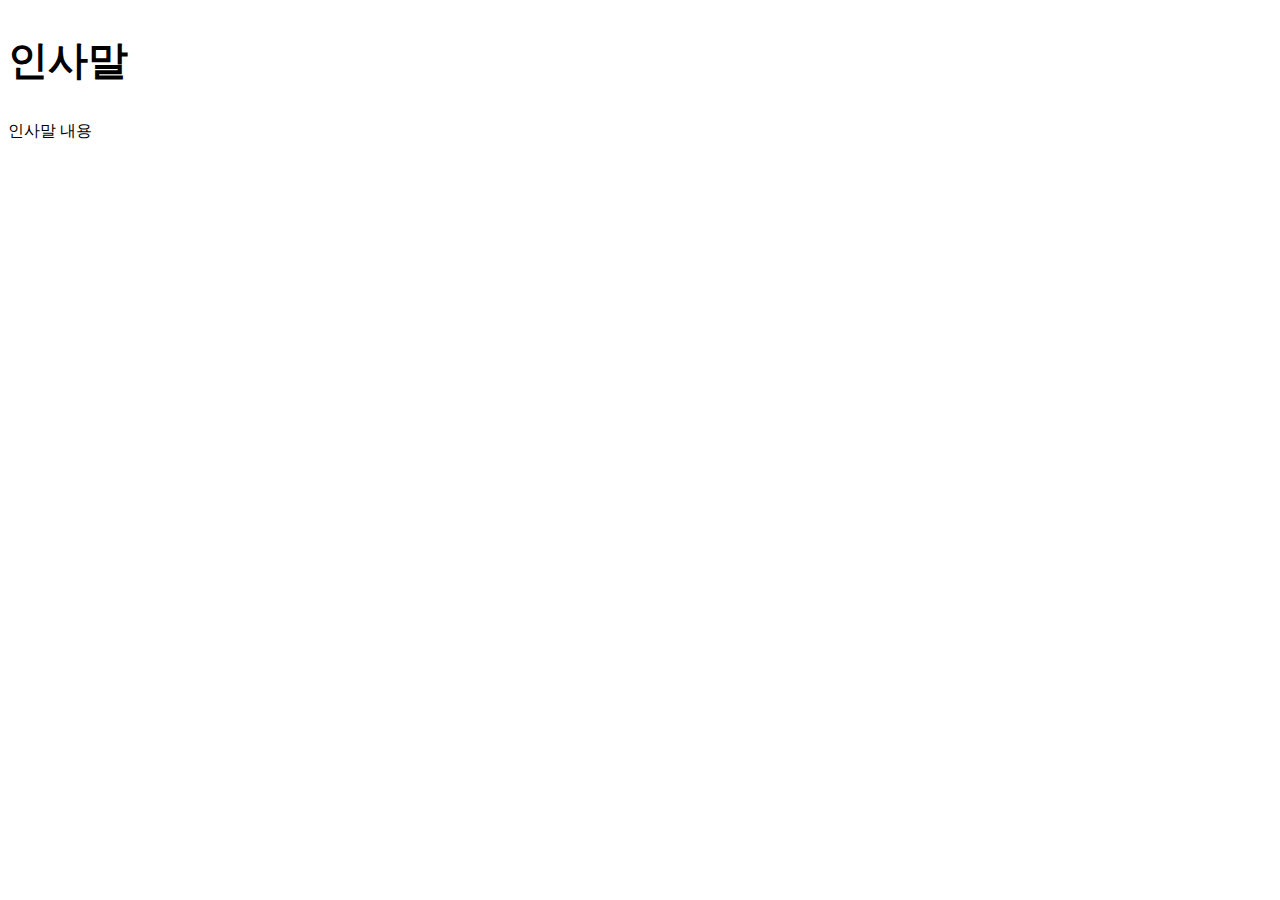
<file: sub1.html>
<!DOCTYPE html>
<html lang="ko">
<head>
  <meta charset="UTF-8">
  <meta name="viewport" content="width=device-width, initial-scale=1.0">
  <title>인사말</title>
  <link rel="stylesheet" href="./css/sub1.css">
</head>
<body>
  <h2>인사말</h2>
  <p>인사말 내용</p>
</body>
</html>
</file>
<file: css/sub1.css>
h2{font-size: 2.5rem;}
</file>
